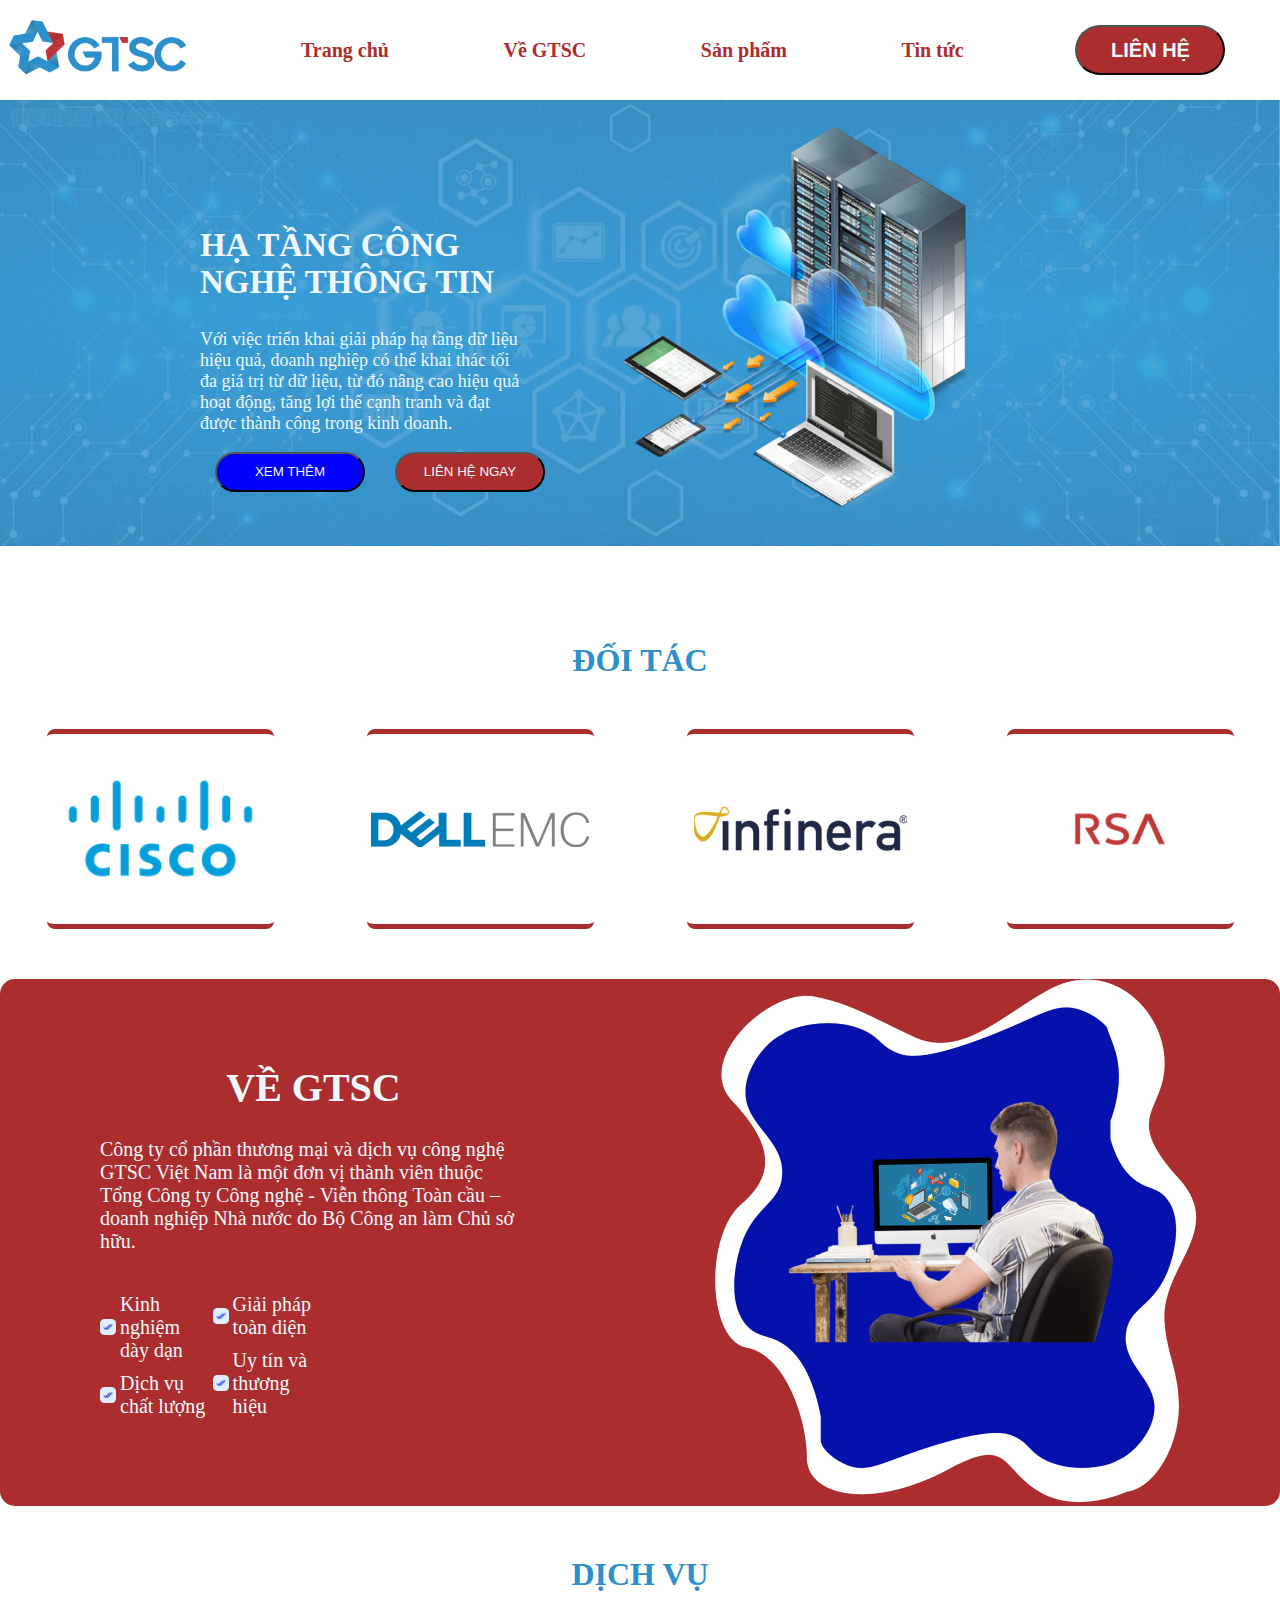
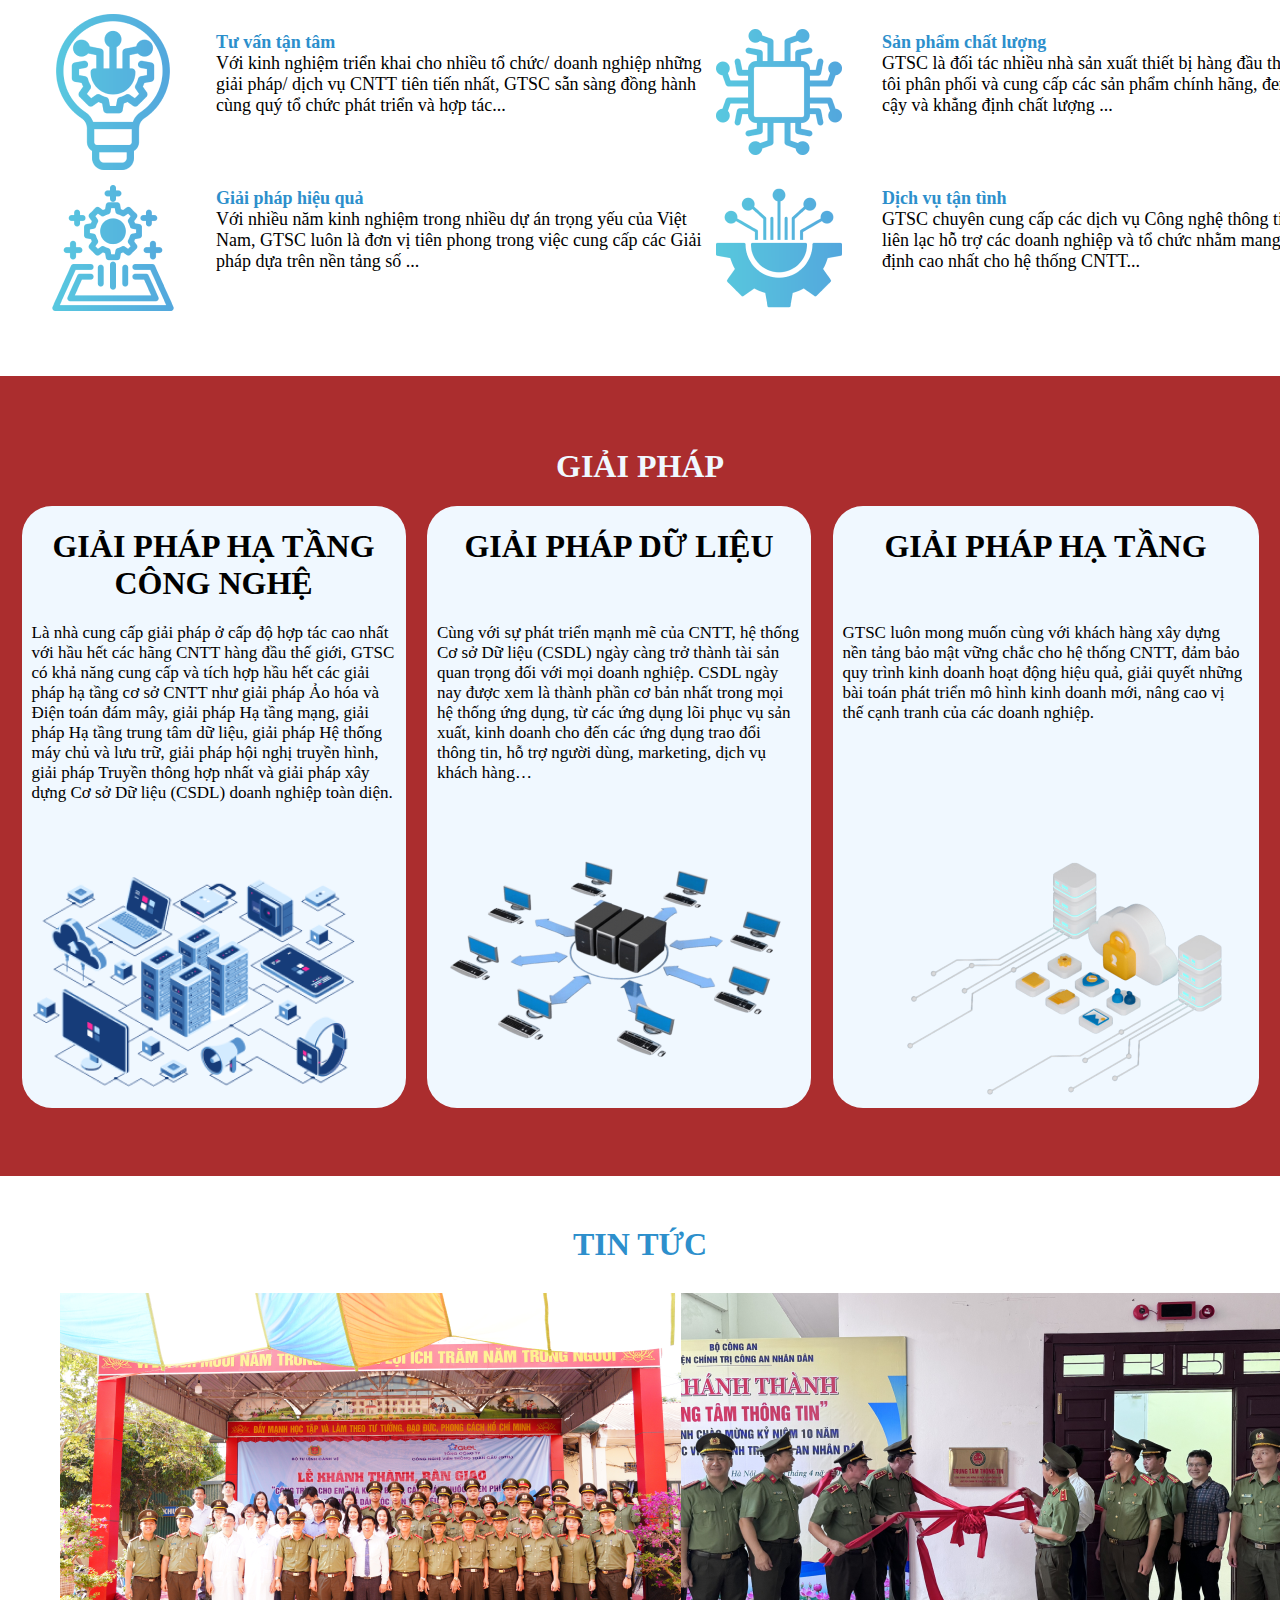
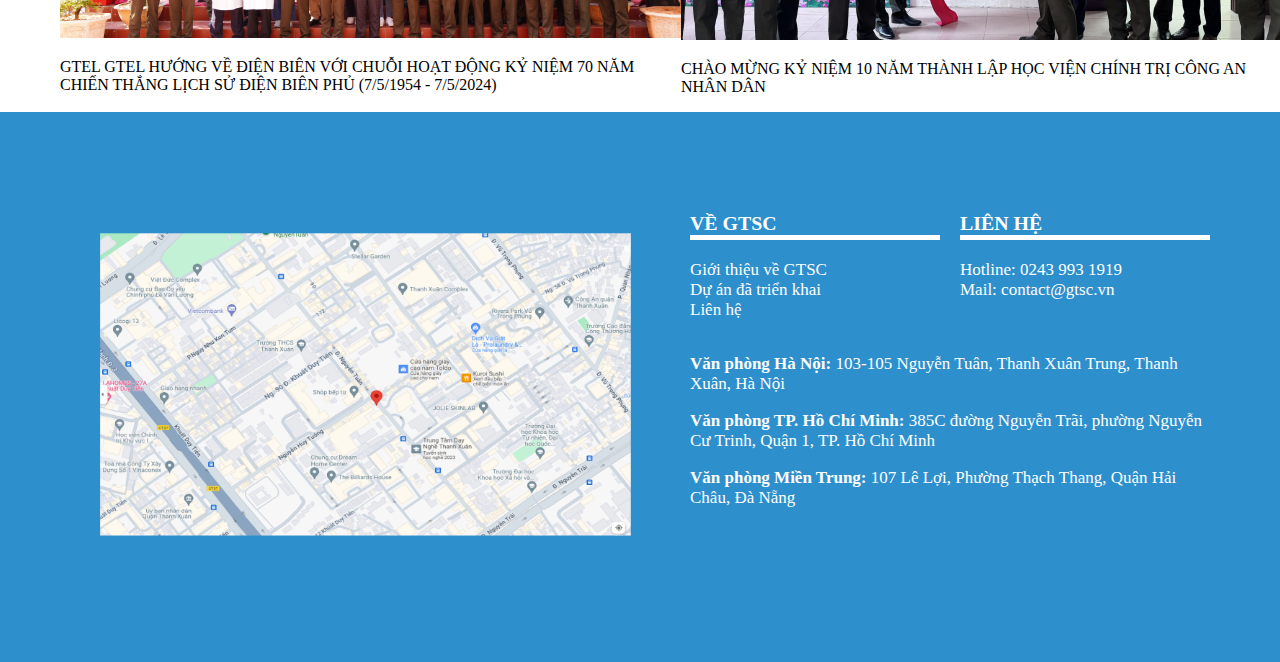
<file: demo.html>
<!DOCTYPE html>
<html lang="en">
<head>
    <meta charset="UTF-8">
    <meta name="viewport" content="width=device-width, initial-scale=1.0">
    <title>Trang chủ</title>
    <link rel="stylesheet" href="demo.css">
    
   
</head>
<body>
    <div class="trangchu">
        <div class="tcup">
            <img src="img/FINALE GTSC-05 1.png" alt="logo">
            <ul>
                <li><a href="#">Trang chủ</a></li>
                <li><a href="#">Về GTSC</a></li>
                <li><a href="#">Sản phẩm</a></li>
                <li><a href="#">Tin tức</a></li>
            </ul>
            <div class="buttonup"><button>LIÊN HỆ</button></div>

        </div>
        <div class="tcdow">
            <div class="font">
                <h2>HẠ TẦNG CÔNG NGHỆ THÔNG TIN</h2>
                <P>Với việc triển khai giải pháp hạ tầng dữ liệu hiệu quả, doanh nghiệp có thể khai thác tối đa giá trị từ dữ liệu, từ đó nâng cao hiệu quả hoạt động, tăng lợi thế cạnh tranh và đạt được thành công trong kinh doanh.</P>
               
               <div class="buttondow">
                 <button style="background-color: blue;">XEM THÊM</button>
                 <button>LIÊN HỆ NGAY</button>
               </div>
            </div>
            <div>
                <img src="img/slide-1.jpg" style="position: absolute; z-index: -1;" alt="sa">
            </div>
        </div>
    </div>
    
      <div class="doitac">
        <h1>ĐỐI TÁC</h1>
        <div class="doitacdow">
             <img src="img/ciscio.png" alt="ciscio">
            <img src="img/dell.png" alt="dell">
            <img src="img/infi.png" alt="infi">
            <img src="img/RSA.png" alt="RSA">
        </div>
      </div>
      <div class="vegtsc">
        
       <div class="vegtsccoutainer">
        <div class="vegtsccoutainer-item">
            <h1>VỀ GTSC</h1>
            <p>Công ty cổ phần thương mại và dịch vụ công nghệ GTSC Việt Nam là một đơn vị thành viên thuộc Tổng Công ty Công nghệ - Viễn thông Toàn cầu – doanh nghiệp Nhà nước do Bộ Công an làm Chủ sở hữu.</p>
            <div class="list">
            <ul class="custom-list">
                <li>Kinh nghiệm dày dạn</li>
                <li>Dịch vụ chất lượng</li>
            </ul>
            <ul class="custom-list" style="margin-right: 200px;">
                <li>Giải pháp toàn diện</li>
                <li>Uy tín và thương hiệu</li>
            </ul>
        </div>
        </div>
        <div class="imgveGTSC">
            <img src="img/Group 115.png"  alt="ngoi">
        </div>
       </div>
       </div>

       <div class="dichvu">
        <h1 style="text-align: center; color: #2D8FCC;">DỊCH VỤ</h1>
        <div class="dichvudow">
        <div class="dichvuright">
            <div class="dichvuup">
             <img src="img/123.png" alt="123">
             <p style="width: 500px; margin-left: 40px;"><b style="color: #2D8FCC;" >Tư vấn tận tâm</b><br>Với kinh nghiệm triển khai cho nhiều tổ chức/ doanh nghiệp những giải pháp/ dịch vụ CNTT tiên tiến nhất, GTSC sẵn sàng đồng hành cùng quý tổ chức phát triển và hợp tác...</p>
            </div>
            <div class="dichvuup">
              <img src="img/customer.png" alt="customer-service">
              <p style="width: 500px; margin-left: 40px;"><b style="color: #2D8FCC;">Sản phẩm chất lượng</b><br>GTSC là đối tác nhiều nhà sản xuất thiết bị hàng đầu thế giới, chúng tôi phân phối và cung cấp các sản phẩm chính hãng, đem lại độ tin cậy và khẳng định chất lượng ...</p>
            </div>
        </div>
        <div class="dichvuleft">
            <div class="dichvuup">
                <img src="img/problem-solving (1) 1.png" alt="problem-solving">
                <p style="width: 500px; margin-left: 40px;"><b style="color: #2D8FCC;">Giải pháp hiệu quả</b><br>Với nhiều năm kinh nghiệm trong nhiều dự án trọng yếu của Việt Nam, GTSC luôn là đơn vị tiên phong trong việc cung cấp các Giải pháp dựa trên nền tảng số ...</p>
            </div>
            <div class="dichvuup">
                <img src="img/statistics 1.png" alt="statistics">
                <p style="width: 500px; margin-left: 40px;"><b style="color: #2D8FCC;">Dịch vụ tận tình</b><br>GTSC chuyên cung cấp các dịch vụ Công nghệ thông tin, viễn thông liên lạc hỗ trợ các doanh nghiệp và tổ chức nhằm mang lại sự ổn định cao nhất cho hệ thống CNTT...</p>
            </div>
        </div>
    </div>
       </div>
     <div class="giaiphap">
        <div class="giaiphapit">
            <h1 style="text-align: center; color: aliceblue;">GIẢI PHÁP</h1>
        <div class="giaiphapi">
        <div class="giaiphapitiem">
           <h1>GIẢI PHÁP HẠ TẦNG <br> CÔNG NGHỆ</h1>
           <p>Là nhà cung cấp giải pháp ở cấp độ hợp tác cao nhất với hầu hết các hãng CNTT hàng đầu thế giới, GTSC có khả năng cung cấp và tích hợp hầu hết các giải pháp hạ tầng cơ sở CNTT như giải pháp Ảo hóa và Điện toán đám mây, giải pháp Hạ tầng mạng, giải pháp Hạ tầng trung tâm dữ liệu, giải pháp Hệ thống máy chủ và lưu trữ, giải pháp hội nghị truyền hình, giải pháp Truyền thông hợp nhất và giải pháp xây dựng Cơ sở Dữ liệu (CSDL) doanh nghiệp toàn diện.</p>
           <div>
            <img src="img/it-infrastructure-services-1-1-300x226 1.png" alt="it-infrastructure-services-1-1-300x226">
           </div>
        </div>
        <div class="giaiphapitiem">
            <h1>GIẢI PHÁP DỮ LIỆU</h1>
            <p style="margin-top: 58px;">Cùng với sự phát triển mạnh mẽ của CNTT, hệ thống Cơ sở Dữ liệu (CSDL) ngày càng trở thành tài sản quan trọng đối với mọi doanh nghiệp. CSDL ngày nay được xem là thành phần cơ bản nhất trong mọi hệ thống ứng dụng, từ các ứng dụng lõi phục vụ sản xuất, kinh doanh cho đến các ứng dụng trao đổi thông tin, hỗ trợ người dùng, marketing, dịch vụ khách hàng…</p>
            <div>
                <img src="img/HỘI THẢO 11 1.png" alt="HỘI THẢO">
            </div>
        </div>
        <div class="giaiphapitiem">
            <h1>GIẢI PHÁP HẠ TẦNG</h1>
         <P style="margin-top: 58px;">GTSC luôn mong muốn cùng với khách hàng xây dựng nền tảng bảo mật vững chắc cho hệ thống CNTT, đảm bảo quy trình kinh doanh hoạt động hiệu quả, giải quyết những bài toán phát triển mô hình kinh doanh mới, nâng cao vị thế cạnh tranh của các doanh nghiệp.</P>
          <div>
            <img src="img/HỘI THẢO 111 1.png"  alt="HỘI ">
          </div>
        </div>
    </div>
</div>
</div>

<div class="tintuc">
    <h1 style="text-align: center; color: #2D8FCC;">TIN TỨC</h1>
    <div class="tintuciteim">
        <div class="tintucleft">
      <img src="img/image 19.png" alt="19">
      <p>GTEL GTEL HƯỚNG VỀ ĐIỆN BIÊN VỚI CHUỖI HOẠT ĐỘNG KỶ NIỆM 70 NĂM <br> CHIẾN THẮNG LỊCH SỬ ĐIỆN BIÊN PHỦ (7/5/1954 - 7/5/2024)</p>
    </div>
    <div class="tintucright">
        <img src="img/image 20.png" alt="20">
        <p>CHÀO MỪNG KỶ NIỆM 10 NĂM THÀNH LẬP HỌC VIỆN CHÍNH TRỊ CÔNG AN <br> NHÂN DÂN</p>
    </div>
</div>
</div>
<div class="diachi">
    <div class="diachiimg">
        <img src="image 22.png" alt="22">
    </div>
    <div class="diachiright">
        <div class="diachiup">
          <div class="diachive">
             <h3 >VỀ GTSC</h3>
             <P>Giới thiệu về GTSC <br>
                Dự án đã triển khai <br>
                Liên hệ</P>
          </div>
          <div class="diachilienhe">
                <h3>LIÊN HỆ</h3>
                <p>Hotline: 0243 993 1919 <br>
                    Mail: contact@gtsc.vn</p>
          </div>
        </div>
        <div class="diachidow">
            <p><b>Văn phòng Hà Nội:</b> 103-105 Nguyễn Tuân, Thanh Xuân Trung, Thanh <br> Xuân, Hà Nội</p>
            <p><b>Văn phòng TP. Hồ Chí Minh:</b> 385C đường Nguyễn Trãi, phường Nguyễn <br> Cư Trinh, Quận 1, TP. Hồ Chí Minh</p>
            <p><b>Văn phòng Miền Trung:</b> 107 Lê Lợi, Phường Thạch Thang, Quận Hải <br> Châu, Đà Nẵng</p>

        </div>
    </div>
</div>

       
       

</body>
</html>
</file>
<file: demo.css>
body {
    margin: 0; /* Xóa bỏ khoảng trắng mặc định xung quanh body */
    padding: 0; /* Xóa bỏ khoảng đệm mặc định xung quanh body */
   
}
*, :after, :before {
    box-sizing: border-box;
}
.tcup{
    background-color: white;
    display: flex;
    justify-content: space-around;
   flex: 1;
   position: fixed;
   width: 100%;
   top: 0;
   z-index: 999;
   height: 100px;
}
.tcup ul{
    
    display: flex;
    justify-content: space-around;
    flex: 3;
    margin: auto;
    font-size: 20px;
    list-style: none;
}
.tcup a{
    text-decoration: none;
    color: #AB2D2E;
    font-weight: 550;
}
.buttonup{
   flex: 1;
   display: flex;
}
.buttonup button{
    margin: auto;
    width: 150px;
    height: 50px;
    background-color: #AB2D2E;
    font-size: 20px;
    border-radius: 40px;
    color: aliceblue;
    font-weight: 550;
}
.tcdow{
    flex-wrap: wrap;
    margin-top: 164px;
display: flex;
    flex-direction: column-reverse;
    margin-top: 100px;
}
.tcdow img{
    width: 100%;
}
.font{
    width: 25%;
    position: relative;
    top: 100px;
    left: 200px;
    font-size: 18px;
   color: aliceblue;
    height: 100%;
}
.font h2{
    font-size: 33px;
}
.buttondow{
    display: flex;
    width: 360px;
    justify-content: space-around;
}
.font button{
    width: 150px;
    height: 40px;
    border-radius: 20px;
    background-color: #AB2D2E;
    color: aliceblue;
}
.doitac h1{
  text-align: center;
  color: #2D8FCC;
}
.doitac{
    margin-top: 250px;
}
.doitacdow{
    display: flex;
    justify-content: space-around;
    margin-top: 50px;
}
.vegtsccoutainer-item h1{
    text-align: center;
    color: aliceblue;
}
.list{
    display: flex;
    justify-content: space-between;
}
.custom-list {
    list-style-type: none; /* Loại bỏ ký hiệu mặc định */
    padding-left: 0;
}
.custom-list li {
    margin-bottom: 10px;
    padding-left: 20px;
    background: url(Icons-feature.png) no-repeat left center;
    background-size: 16px; /* Điều chỉnh kích thước hình ảnh */
}
.vegtsccoutainer{
    display: flex;
}
.vegtsc{
    background-color: #AB2D2E;
   margin-top: 50px;
   color: aliceblue;
   border-radius: 15px;
}
.vegtsccoutainer-item{
    margin: auto;
    padding-left: 100px;
    font-size: 20px;
}
.imgvegtsc img{
    width: px;
    height: 523px;
}
.dichvu{
    margin-top: 50px;
}
.dichvudow{
    padding-left: 50px;
    padding-right: 50px;
    font-size: 18px;
}
.dichvuright{
    display: flex;
    
}
.dichvuleft{
    display: flex;
    
}
.dichvuup{
    display: flex;
    flex: 1;
}
.giaiphap{
    background-color: #AB2D2E;
    padding-top: 50px;
    margin-top: 50px;
    height: 800px;
}
.giaiphapi{
    display: flex;
    justify-content: space-evenly;
}
.giaiphapitiem{
    flex-basis: 30%;
    background-color: aliceblue;
    padding: 0 10px;
    min-height: 237px;
    border-radius: 30px;   
}
.giaiphapitiem p{
    min-height: 220px;
    font-size: 17px;
}
.giaiphapitiem h1{
    text-align: center;
}
.tintuc{
    margin-top: 50px;
}
.tintuciteim{
    display: flex;
    justify-content: space-around;
    padding-left: 60px;
    padding-right: 60px;
    margin-top: 30px;
}

.diachi{
    display: flex;
    font-size: 17px;
    background-color: #2D8FCC;
    height: 550px;
    color:white;
}
.diachiimg{
    flex: 1;
    margin: auto;
    padding-left: 100px;

}
.diachiimg img{
    width: 90%;
    
   
}
.diachiup{
    display: flex;
    
}
.diachiup h3{
    
    border-bottom: 5px solid white; /* Đường kẻ dày 3px và màu xanh */
    
    width: 250px; /* Đặt độ dài đường kẻ là 100px */
    margin-top: 100px;

}
.diachilienhe{
    margin-left: 20px;
}
.diachidow{
   text-align: start;
}
.diachiright{
    flex: 1;
}
</file>
